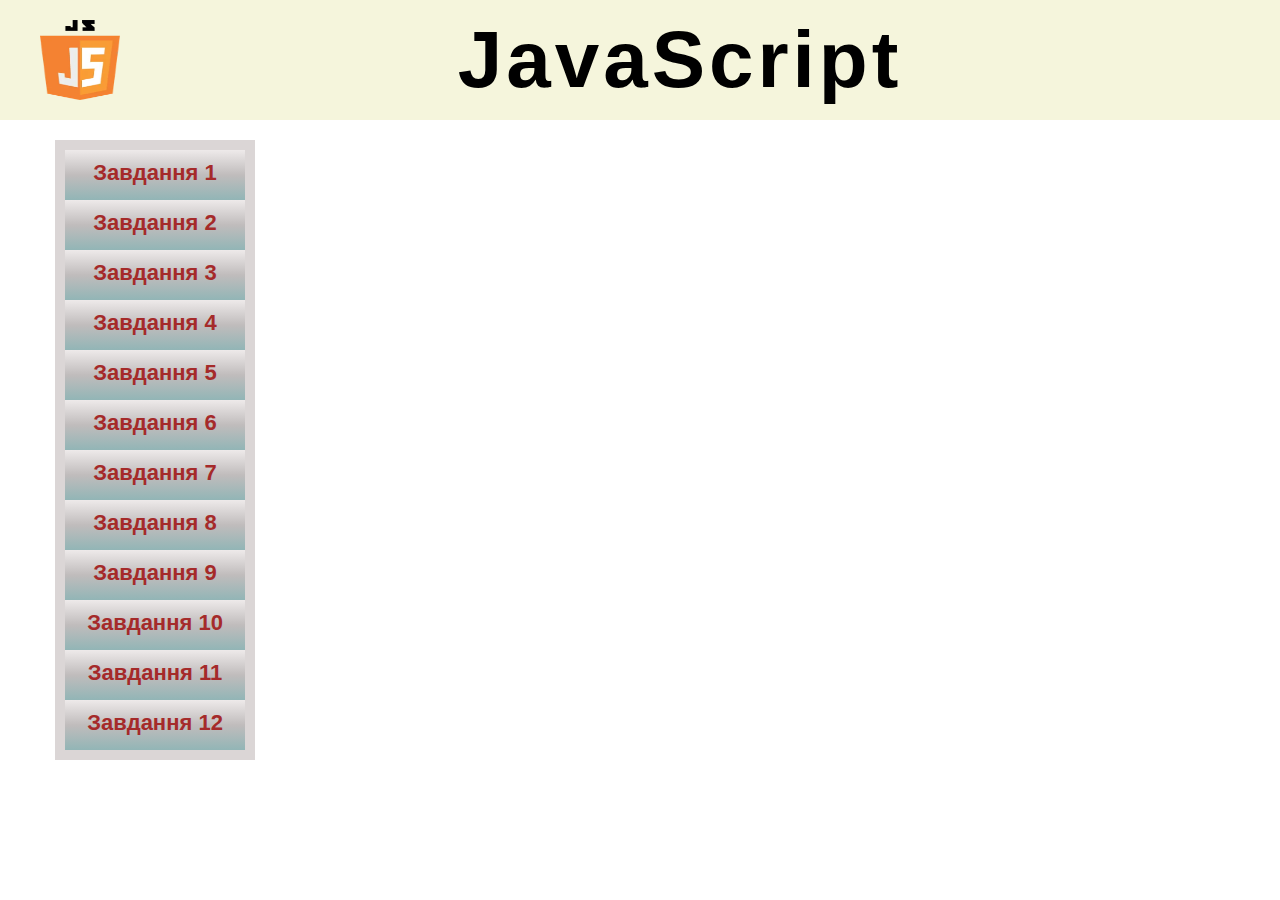
<file: index.html>
<!DOCTYPE html>
<html lang="en">

<head>
    <meta charset="UTF-8">
    <meta name="viewport" content="width=device-width, initial-scale=1.0">
    <title>JavaScript</title>
    <link rel="stylesheet" href="./css/main.css">
    <link rel="icon" href="./img/javascript.webp" type="image/webp">
</head>

<body>
    <header class="header">
        <div class="logo">
            <a href="https://igorportyanko.github.io/Homework_manager">
                <img src="./img/javascript.webp" alt="Logo">
            </a>
        </div>
        <h1>JavaScript</h1>
    </header>
    <div class="container">
        <main class="main">
            <aside class="side-bar">
                <nav class="nav">
                    <ul class="menu">
                        <li class="menu__item">
                            <a href="./pages/task-1.html" class="menu__link">
                                <h4 class="menu__title">Завдання 1</h4>
                            </a>
                        </li>
                        <li class="menu__item">
                            <a href="./pages/task-2.html" class="menu__link">
                                <h4 class="menu__title">Завдання 2</h4>
                            </a>
                        </li>
                        <li class="menu__item">
                            <a href="./pages/task-3.html" class="menu__link">
                                <h4 class="menu__title">Завдання 3</h4>
                            </a>
                        </li>
                        <li class="menu__item">
                            <a href="./pages/task-4.html" class="menu__link">
                                <h4 class="menu__title">Завдання 4</h4>
                            </a>
                        </li>
                        <li class="menu__item">
                            <a href="./pages/task-5.html" class="menu__link">
                                <h4 class="menu__title">Завдання 5</h4>
                            </a>
                        </li>
                        <li class="menu__item">
                            <a href="./pages/task-6.html" class="menu__link">
                                <h4 class="menu__title">Завдання 6</h4>
                            </a>
                        </li>
                        <li class="menu__item">
                            <a href="./pages/task-7.html" class="menu__link">
                                <h4 class="menu__title">Завдання 7</h4>
                            </a>
                        </li>
                        <li class="menu__item">
                            <a href="./pages/task-8.html" class="menu__link">
                                <h4 class="menu__title">Завдання 8</h4>
                            </a>
                        </li>
                        <li class="menu__item">
                            <a href="./pages/task-9.html" class="menu__link">
                                <h4 class="menu__title">Завдання 9</h4>
                            </a>
                        </li>
                        <li class="menu__item">
                            <a href="./pages/task-10.html" class="menu__link">
                                <h4 class="menu__title">Завдання 10</h4>
                            </a>
                        </li>
                        <li class="menu__item">
                            <a href="./pages/task-11.html" class="menu__link">
                                <h4 class="menu__title">Завдання 11</h4>
                            </a>
                        </li>
                        <li class="menu__item">
                            <a href="./pages/task-12.html" class="menu__link">
                                <h4 class="menu__title">Завдання 12</h4>
                            </a>
                        </li>
                    </ul>
                </nav>
            </aside>
            <div class="content">

            </div>
        </main>
    </div>
    <script src="./js/main.js"></script>
</body>

</html>
</file>
<file: css/main.css>
* {
  padding: 0;
  margin: 0;
  border: 0;
}

*, *:before, *:after {
  -moz-box-sizing: border-box;
  -webkit-box-sizing: border-box;
  box-sizing: border-box;
}

:focus, :active {
  outline: none;
}

a:focus, a:active {
  outline: none;
}

nav, footer, header, aside {
  display: block;
}

html, body {
  height: 100%;
  width: 100%;
  font-size: 100%;
  line-height: 1;
  font-size: 14px;
  -ms-text-size-adjust: 100%;
  -moz-text-size-adjust: 100%;
  -webkit-text-size-adjust: 100%;
}

input, button, textarea {
  font-family: inherit;
}

input::-ms-clear {
  display: none;
}

button {
  cursor: pointer;
}

button::-moz-focus-inner {
  padding: 0;
  border: 0;
}

a, a:visited {
  text-decoration: none;
}

a:hover {
  text-decoration: none;
}

ul li {
  list-style: none;
}

img {
  vertical-align: top;
}

h1, h2, h3, h4, h5, h6 {
  font-size: inherit;
  font-weight: inherit;
}

html, body {
  font-family: Verdana, Geneva, Tahoma, sans-serif;
}

.container {
  max-width: 1170px;
  margin: 0 auto;
}
@media (max-width: 1200px) {
  .container {
    padding: 0 15px;
  }
}

.header {
  padding: 20px 40px;
  background-color: beige;
  display: flex;
  justify-content: space-between;
  align-items: center;
  letter-spacing: 4px;
  position: fixed;
  width: 100%;
}

.header img {
  width: 80px;
  height: 80px;
}

h1 {
  font-size: 80px;
  font-weight: 900;
  flex: 1 1 auto;
  text-align: center;
}

.main {
  padding-top: 140px;
  display: flex;
}

.side-bar {
  min-width: 200px;
  background-color: rgb(219, 214, 214);
}

.nav {
  padding: 10px;
}

.menu__item {
  height: 50px;
  background: linear-gradient(rgb(238, 234, 234), rgb(192, 188, 188), rgb(146, 181, 182));
}
.menu__title {
  text-align: center;
  color: brown;
  margin-bottom: 6px;
  font-size: 22px;
  font-weight: 600;
  line-height: 45px;
}
.menu__link {
  display: block;
  height: 100%;
}

.content {
  flex: 1 1 auto;
  padding-left: 20px;
}
.content__task {
  text-align: center;
  font-size: 20px;
  background-color: aquamarine;
  line-height: 1.5;
  border-radius: 8px;
  margin-bottom: 30px;
}
.content__title {
  font-size: 32px;
  text-align: center;
  font-weight: 700;
  margin-bottom: 40px;
}
.content .label p {
  font-size: 20px;
  margin-bottom: 16px;
}
.content .label .input {
  width: 250px;
  height: 40px;
  border: solid 1px black;
  border-radius: 8px;
  padding-left: 12px;
  font-size: 20px;
  margin-bottom: 20px;
}
.content .btn {
  display: block;
  width: 180px;
  height: 40px;
  background-color: rgb(224, 158, 111);
  font-size: 22px;
  font-weight: 500;
  border-radius: 8px;
  transition: transform 0.1s ease, box-shadow 0.1s ease;
  box-shadow: 2px 4px 0 #171a17;
  margin-bottom: 30px;
}
.content .btn:active {
  transform: translateY(3px);
  box-shadow: 0 1px 0 #3a3f3a;
}
.content .out {
  font-size: 24px;
  font-weight: 600;
  color: blue;
}
</file>
